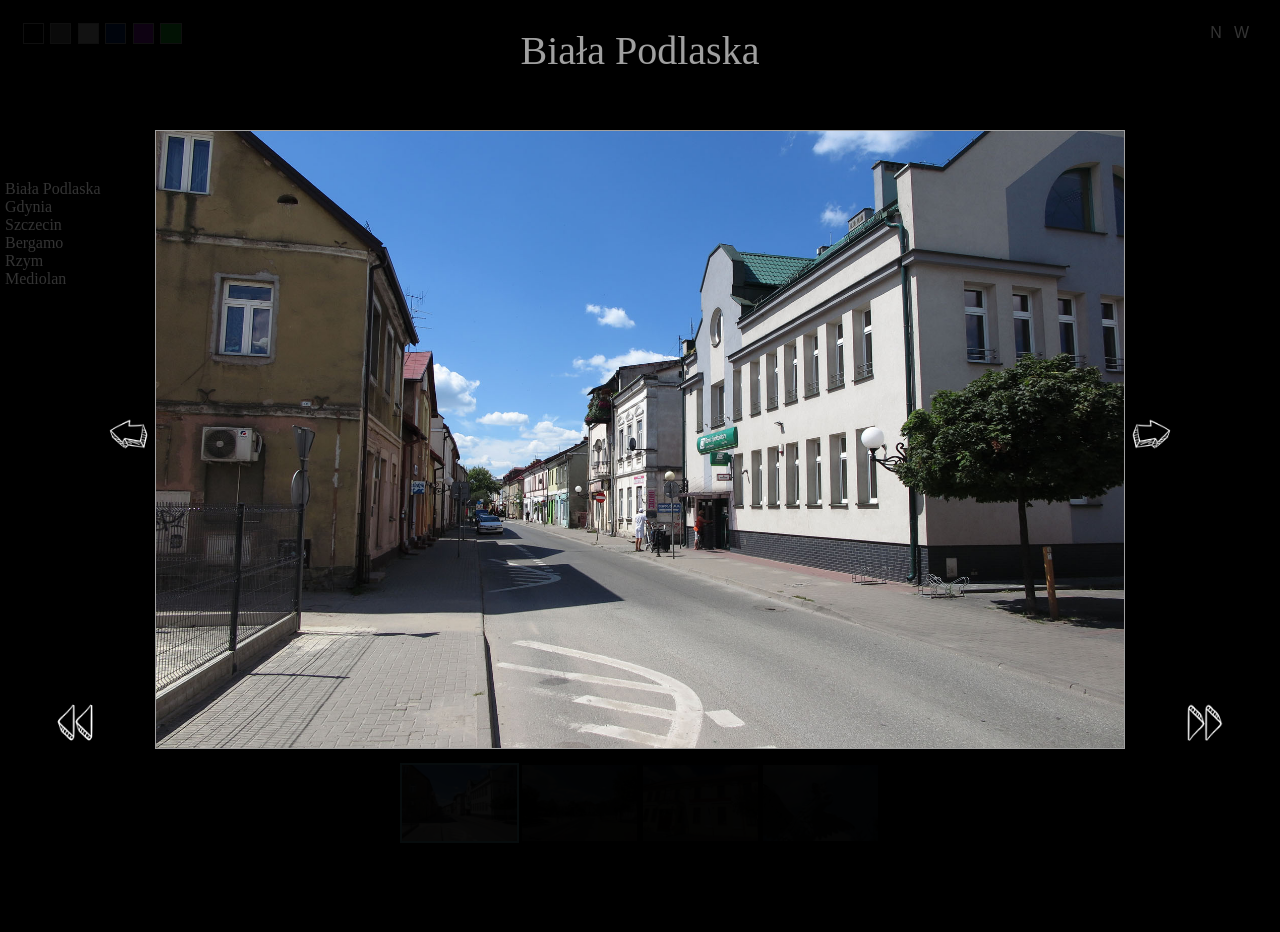
<file: index.html>
<!doctype html><html lang="en"><head><meta charset="utf-8"/><meta name="viewport" content="width=device-width,initial-scale=1"/><meta name="theme-color" content="#000000"/><meta name="description" content="game vistas"/><link rel="manifest" href="./manifest.json"/><title>landscape vistas</title><link href="./static/css/main.292be516.chunk.css" rel="stylesheet"></head><body><noscript>You need to enable JavaScript to run this app.</noscript><div id="root"></div><script>!function(e){function t(t){for(var n,l,a=t[0],p=t[1],f=t[2],c=0,s=[];c<a.length;c++)l=a[c],Object.prototype.hasOwnProperty.call(o,l)&&o[l]&&s.push(o[l][0]),o[l]=0;for(n in p)Object.prototype.hasOwnProperty.call(p,n)&&(e[n]=p[n]);for(i&&i(t);s.length;)s.shift()();return u.push.apply(u,f||[]),r()}function r(){for(var e,t=0;t<u.length;t++){for(var r=u[t],n=!0,a=1;a<r.length;a++){var p=r[a];0!==o[p]&&(n=!1)}n&&(u.splice(t--,1),e=l(l.s=r[0]))}return e}var n={},o={1:0},u=[];function l(t){if(n[t])return n[t].exports;var r=n[t]={i:t,l:!1,exports:{}};return e[t].call(r.exports,r,r.exports,l),r.l=!0,r.exports}l.m=e,l.c=n,l.d=function(e,t,r){l.o(e,t)||Object.defineProperty(e,t,{enumerable:!0,get:r})},l.r=function(e){"undefined"!=typeof Symbol&&Symbol.toStringTag&&Object.defineProperty(e,Symbol.toStringTag,{value:"Module"}),Object.defineProperty(e,"__esModule",{value:!0})},l.t=function(e,t){if(1&t&&(e=l(e)),8&t)return e;if(4&t&&"object"==typeof e&&e&&e.__esModule)return e;var r=Object.create(null);if(l.r(r),Object.defineProperty(r,"default",{enumerable:!0,value:e}),2&t&&"string"!=typeof e)for(var n in e)l.d(r,n,function(t){return e[t]}.bind(null,n));return r},l.n=function(e){var t=e&&e.__esModule?function(){return e.default}:function(){return e};return l.d(t,"a",t),t},l.o=function(e,t){return Object.prototype.hasOwnProperty.call(e,t)},l.p="./";var a=this.webpackJsonptemplate=this.webpackJsonptemplate||[],p=a.push.bind(a);a.push=t,a=a.slice();for(var f=0;f<a.length;f++)t(a[f]);var i=p;r()}([])</script><script src="./static/js/2.e1917bf5.chunk.js"></script><script src="./static/js/main.0c73ac8b.chunk.js"></script></body></html>
</file>
<file: static/css/main.292be516.chunk.css>
*{margin:0;padding:0;overflow:hidden}._1aiweI1hnqR71SRL2AbRqR{background-color:#000;height:100vh;display:flex;flex-direction:column;justify-content:center;-webkit-user-select:none;user-select:none;padding-top:3.5vh}.J5C2l4o1kksYawq9Q3sPp{height:70vh;display:flex;flex-direction:row;align-items:flex-end;align-self:center;-webkit-filter:drop-shadow(0 0 25px #000);filter:drop-shadow(0 0 25px black)}._1uZYaDBJZTo3JtyKuoaZ57{width:98%;height:98%;object-fit:cover;border:1px solid #a2a2a2}._2PqGqhTLt71FSr2H5JS_Re{position:absolute;align-self:center;align-content:center;top:2.5%;width:70vw;height:47vw;object-fit:cover;border:1px solid #a2a2a2}._33y9p4CqXA-zlELbMj0i87{background-color:hsla(0,0%,55.7%,0);width:5vw;height:70vh;transition:.25s;display:flex;flex-direction:column;justify-content:center}._33y9p4CqXA-zlELbMj0i87:hover{background-color:hsla(0,0%,55.7%,.5)}._33y9p4CqXA-zlELbMj0i87:active{background-color:hsla(0,0%,55.7%,.8)}._1pgFDxksw2alg--juI1vw-{background-color:hsla(0,0%,55.7%,0);width:5vw;transition:.25s}._1pgFDxksw2alg--juI1vw-:hover{background-color:rgba(78,78,78,.5)}._1pgFDxksw2alg--juI1vw-:active{background-color:#4e4e4e}._3kjaLvg5ZdBJk41C3zM3O1{-webkit-filter:opacity(0);filter:opacity(0)}._3oASVoSz7UoaVuClHHAe0p{position:absolute;right:2.5vh;top:2.5vh;display:flex;flex-direction:row;-webkit-filter:opacity(.2);filter:opacity(.2);transition:.5s}._3oASVoSz7UoaVuClHHAe0p:hover{-webkit-filter:opacity(1);filter:opacity(1)}._3EO_ZxIkful6hwUTwCIy2{width:1.5vw;height:1.5vw;margin-right:.5vw;color:#fff;font-family:Verdana,Geneva,Tahoma,sans-serif;text-align:center;line-height:1.5vw}._3EO_ZxIkful6hwUTwCIy2:hover{background-color:hsla(0,0%,100%,.2)}._3GrIj7q-FWxZtJhMaVwUR-{color:#a0a0a0;font-size:2.5rem;top:3vh}._3GrIj7q-FWxZtJhMaVwUR-,.CV0TxX8Aihg5Ba-ImEdvc{position:absolute;align-self:center;transition-delay:1s}.CV0TxX8Aihg5Ba-ImEdvc{color:grey;font-size:1rem;top:8vh}._1Tdj6LtDxwKTmcuPyxLjzB{width:100%}._3A9AslzK-5JYdIn7Q29GS8{width:auto}._1B3e8tjOycxxoDjaSMgyDG{width:100vw}.AI03vv8mMyvBi7DJ0sM1o{-webkit-transform:rotate(180deg);transform:rotate(180deg)}._3RKHXqOZ8qnU_DXQLNvO25{position:absolute;top:20%;-webkit-filter:opacity(.2);filter:opacity(.2);transition:.5s}._3RKHXqOZ8qnU_DXQLNvO25:hover{-webkit-filter:opacity(1);filter:opacity(1)}.CSCdXnyoQ8yN_wlLuM_Kw{color:#fff;transition:.5s;padding-inline:5px}.CSCdXnyoQ8yN_wlLuM_Kw:hover{background-color:#646464}._1mOmwaY3NO1CmfBdyxRK0w{position:absolute;left:2.5vh;top:2.5vh;display:flex;flex-direction:row;-webkit-filter:opacity(.2);filter:opacity(.2);transition:.5s}._1mOmwaY3NO1CmfBdyxRK0w:hover{-webkit-filter:opacity(1);filter:opacity(1)}._2g5iCOcjoqYf8e0ok50Y9X{width:1.5vw;height:1.5vw;margin-right:.5vw;border:1px solid #4a4a4a}._2g5iCOcjoqYf8e0ok50Y9X:hover{border:1px solid #fff}.xN-S_Slh-uXjZ1VQR0Qhs{background-color:#000}._3OpNa3MSz2_8LZJpZ3B5rX{background-color:#323232}._37LZ9U2_8h_joqEeW9Y762{background-color:#5a5a5a}._3C7Vpo2qFNNz-fJ6cevocm{background-color:#00133a}._3nG8iB75V3UBIqNN7RaIYE{background-color:#450c58}.FPn4Lo8xTFHSEHHSJTz9V{background-color:#085b15}.oE9FEaKg7_340bprDB_gp{width:9vw;height:6vw;object-fit:cover;transition:.5s;align-self:center;outline:1px solid hsla(0,0%,78.4%,0);margin:.2vw;-webkit-filter:opacity(.4);filter:opacity(.4)}.oE9FEaKg7_340bprDB_gp:hover{outline:1px solid #c8c8c8}._26VSGZdhrkGmux4x-aNbtG{width:70vw;justify-content:center;display:flex;align-self:center;margin-top:1vw;transition:.5s;-webkit-filter:opacity(.05);filter:opacity(.05)}._26VSGZdhrkGmux4x-aNbtG:hover,._213NXhwLtTng9wq2Aa-8Dl{-webkit-filter:opacity(1);filter:opacity(1)}._213NXhwLtTng9wq2Aa-8Dl{outline:2px solid #8ff4ff}
/*# sourceMappingURL=main.292be516.chunk.css.map */
</file>
